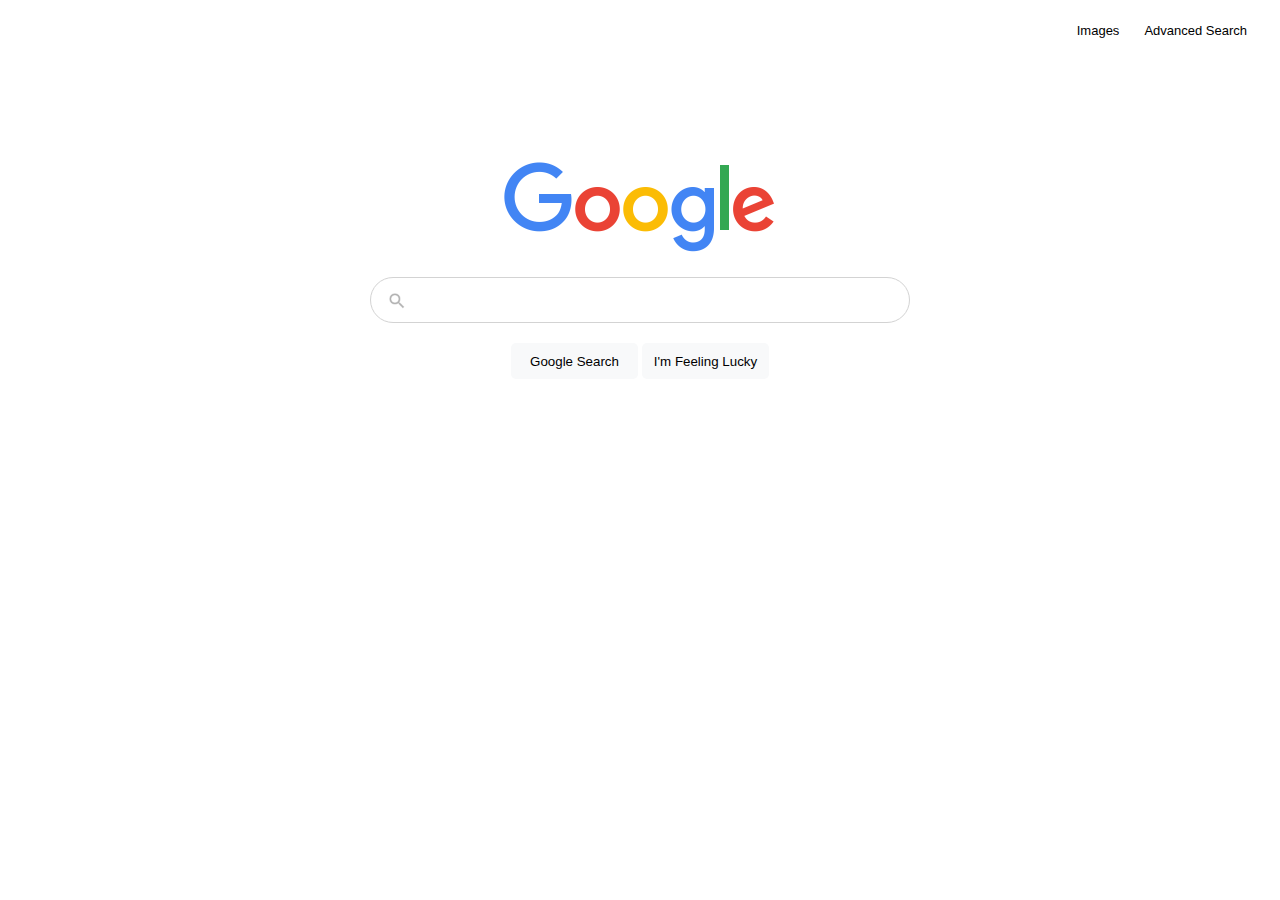
<file: index.html>
<!DOCTYPE html>
<html lang="en">
    <head>
        <meta name="viewport" content="width=device-width, initial-scale=1, shrink-to-fit=no">
        <link rel="stylesheet" href="style.css">
        <title>Search</title>
    </head>
    <body>
        <div id="grid">
            <div class="links">
                <a href="advanced.html">Advanced Search</a>
            </div>
            <div class="links">
                <a href="images.html">Images</a>
            </div>
            <div class="main">
                <img src="googlelogo_color_272x92dp.png" alt="Google Logo" width=272px>
                <form action="https://google.com/search">
                    <div class="searchbox">
                        <img src="greymagnifier.png" alt="grey magnifier" width=20px class="mag"> 
                        <input type="text" name="q" class="search">
                    </div>
                    <input type="submit" name="btnk" value="Google Search" class="button">
                    <input type="submit" name="btnI"value="I'm Feeling Lucky" class="button">
                </form>
            </div>
        </div>
    </body>
</html>
</file>
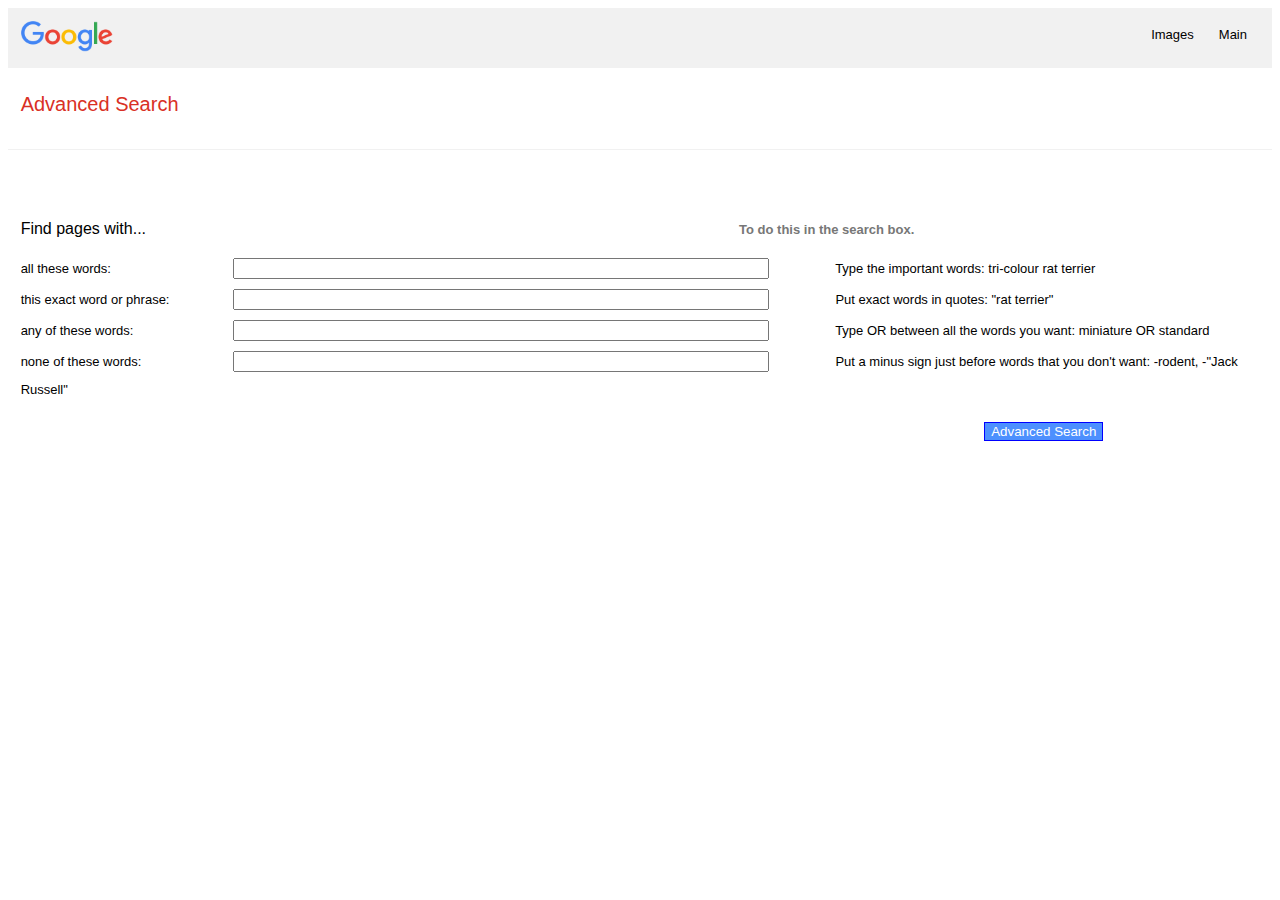
<file: advanced.html>
<!DOCTYPE html>
<html lang="en">
    <head>
        <meta name="viewport" content="width=device-width, initial-scale=1, shrink-to-fit=no">
        <link rel="stylesheet" href="style.css">
        <title>Search</title>
    </head>
    <body>
        <div id="grid">
            <div class="banner">
                <a href="index.html"><img src="googlelogo_color_272x92dp.png" alt="Google Logo" width=92px style="margin:1% 1%"></a>
                <div class="links adv">
                    <a href="index.html">Main</a>
                </div>
                <div class="links adv">
                    <a href="images.html">Images</a>
                </div>
            </div>
            <div class="advsearch">
                <p class="advtext">Advanced Search</p>
            </div>
            <div class="advance">
                <div class="title">
                    <span style="margin-right: 47.1%; font-size : 16px">Find pages with...</span>
                    <span style="font-weight: bold; color : #777777">To do this in the search box.</span>
                </div>
                <div class="blank"></div>
                <form action="https://google.com/search">
                    <div class="advopt">
                        <label for"allw" class"label">all these words:</label><input type="text" name="as_q" id="allw" class="advsel">
                        <span>Type the important words: tri-colour rat terrier</span>
                    </div><br>
                    <div class="advopt">
                        <label for"exactw" class"label">this exact word or phrase:</label><input type="text" name="as_epq" id="exactw"class="advsel">
                        <span>Put exact words in quotes: "rat terrier"</span>
                    </div><br>
                    <div class="advopt">
                        <label for"anyw" class"label">any of these words:</label><input type="text" name="as_oq" id="anyw"class="advsel">
                        <span>Type OR between all the words you want: miniature OR standard</span>
                    </div><br> 
                    <div class="advopt">
                        <label for"nonew" class"label">none of these words:</label><input type="text" name="as_eq" id="nonew"class="advsel">
                        <span>Put a minus sign just before words that you don't want: -rodent, -"Jack Russell"</span>
                    </div><br>   
                    <input type="submit" value="Advanced Search" class="advbutton">  
                </form>
            </div>
        </div>
    </body>
</html>
</file>
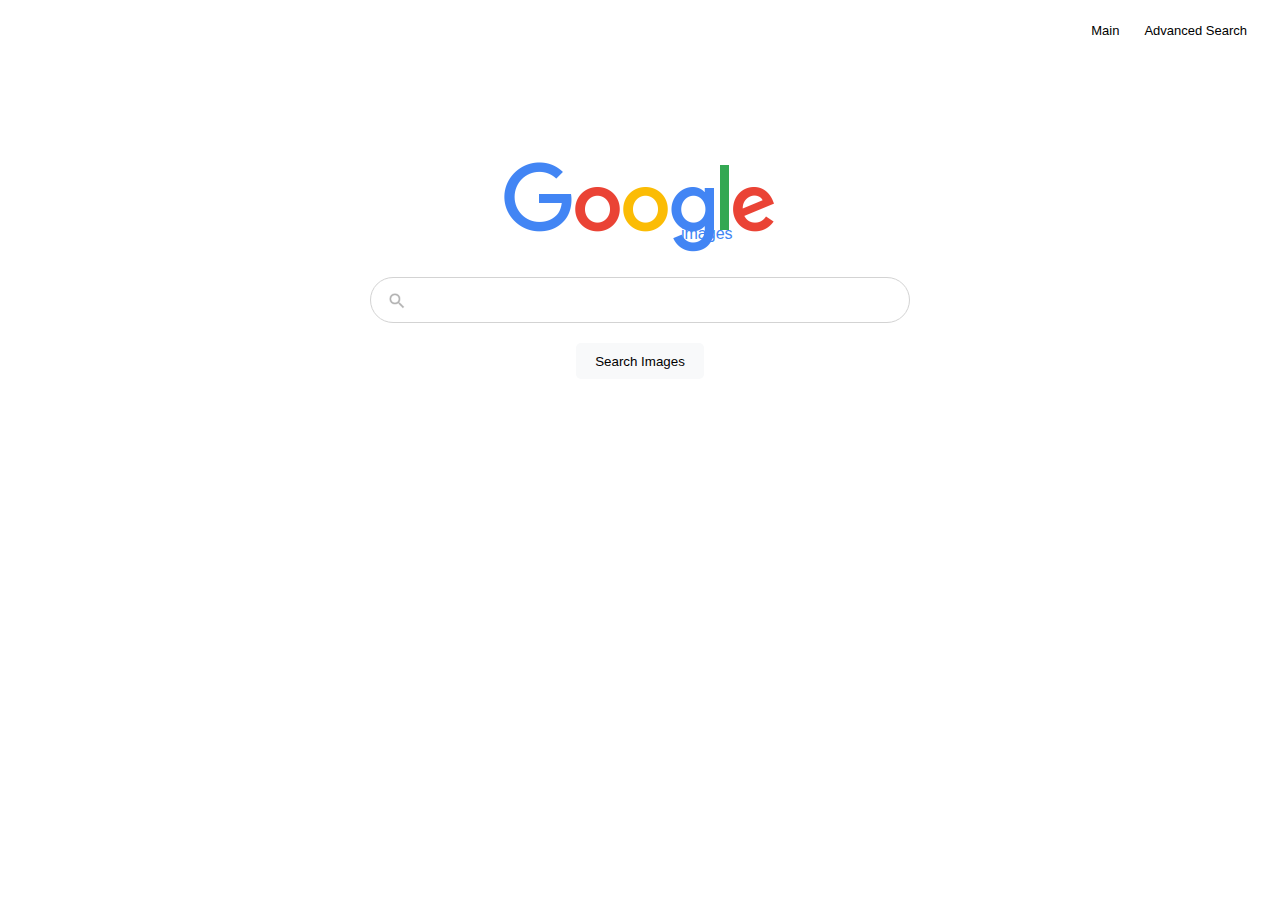
<file: images.html>
<!DOCTYPE html>
<html lang="en">
    <head>
        <meta name="viewport" content="width=device-width, initial-scale=1, shrink-to-fit=no">
        <link rel="stylesheet" href="style.css">
        <title>Search</title>
    </head>
    <body>
        <div id="grid">
            <div class="links">
                <a href="advanced.html">Advanced Search</a>
            </div>
            <div class="links">
                <a href="index.html">Main</a>
            </div>
            <div class="main">
            <span class="images">images</span>
                <img src="googlelogo_color_272x92dp.png" alt="Google Logo" width=272px>
                <form action="https://google.com/search" name="f">
                    <div class="searchbox">
                        <img src="greymagnifier.png" alt="grey magnifier" width=20px class="mag"> 
                        <input name="tbm" value="isch" type="hidden">
                        <input type="text" name="q" class="search" value title="Search Images">
                    </div>
                    <input type="submit" value="Search Images" class="button">
                </form>
            </div>
        </div>
    </body>
</html>
</file>
<file: style.css>
* {
  box-sizing: border-box;
}

a {
  text-decoration: none;
  color: black;
}

#grid {
  overflow: auto;
  position: relative;
  font-family: Arial, Helvetica, sans-serif;
  font-size: 13px;
  grid-template-columns: auto 600px 30px;
}

.links {
  text-align: right;
  float: right;
  margin-top: 15px;
  margin-right: 25px;
}

.links:hover {
  text-decoration: underline;
}

.main {
  text-align: center;
  margin-top: 154px;
}

.advance {
  text-align: left;
  margin-top: 70px;
  margin-left: 1%;
}

.searchbox {
  margin-left: auto;
  margin-right: auto;
  margin-top: 20px;
  width: 540px;
  height: 46px;
  border: 1px;
  border-color: lightgrey;
  border-style: solid;
  border-radius: 30px;
}

.mag {
  margin-top: 2.5%;
  margin-bottom: 2%;
  margin-left: 3%;
  float: left;
}

.search {
  width: 400px;
  text-align: left;
  margin-top: 13px;
  margin-bottom: 10px;
  margin-right: 5%;
  border: none;
}

.search:focus {
  outline: none;
}

.button {
  text-align: center;
  border-radius: 5px;
  width: 127.39px;
  height: 36px;
  margin-top: 20px;
  border: 1px solid transparent;
  background-color: #F8F9FA;
}

.button:hover {
  cursor: pointer;
  border: 1px solid lightgrey;
}

.images {
  font-family: roboto-regular, Arial, sans-serif;
  font-size: 16px;
  color: #4285f4;
  position: absolute;
  margin-top: 5%;
  margin-left: 14%;
}

.banner {
  background-color: #f1f1f1;
  height: 60px;
}

.adv {
  margin-top: 1.5%;
}

.advtext {
  color: #d93025;
  font-family: Arial, "Helvetica Neue", Helvetica, sans-serif;
  font-size: 20px;
  margin-top: 2%;
  margin-left: 1%;
  padding-bottom: 1%;
}

.advsearch {
  border-bottom-color: #f1f1f1;
  border-bottom-width: thin;
  border-bottom-style: solid;
}

.advbutton {
  margin-top: 2%;
  margin-left: 77%;
  background-color: #4d90fe;
  color: white;
  border-style: solid;
  border-width: thin;
  border-color: blue;
}

.advopt {
  display: inline;
}

label {
  width: 150px;
  display: inline-block;
}

.advsel {
  margin-left: 5%;
  margin-right: 5%;
  margin-bottom: 10px;
  width: 536px;
}

.title {
  display: inline;
  margin-bottom: 5px;
}

.blank {
  height: 20px;
}

/*# sourceMappingURL=style.css.map */
</file>
